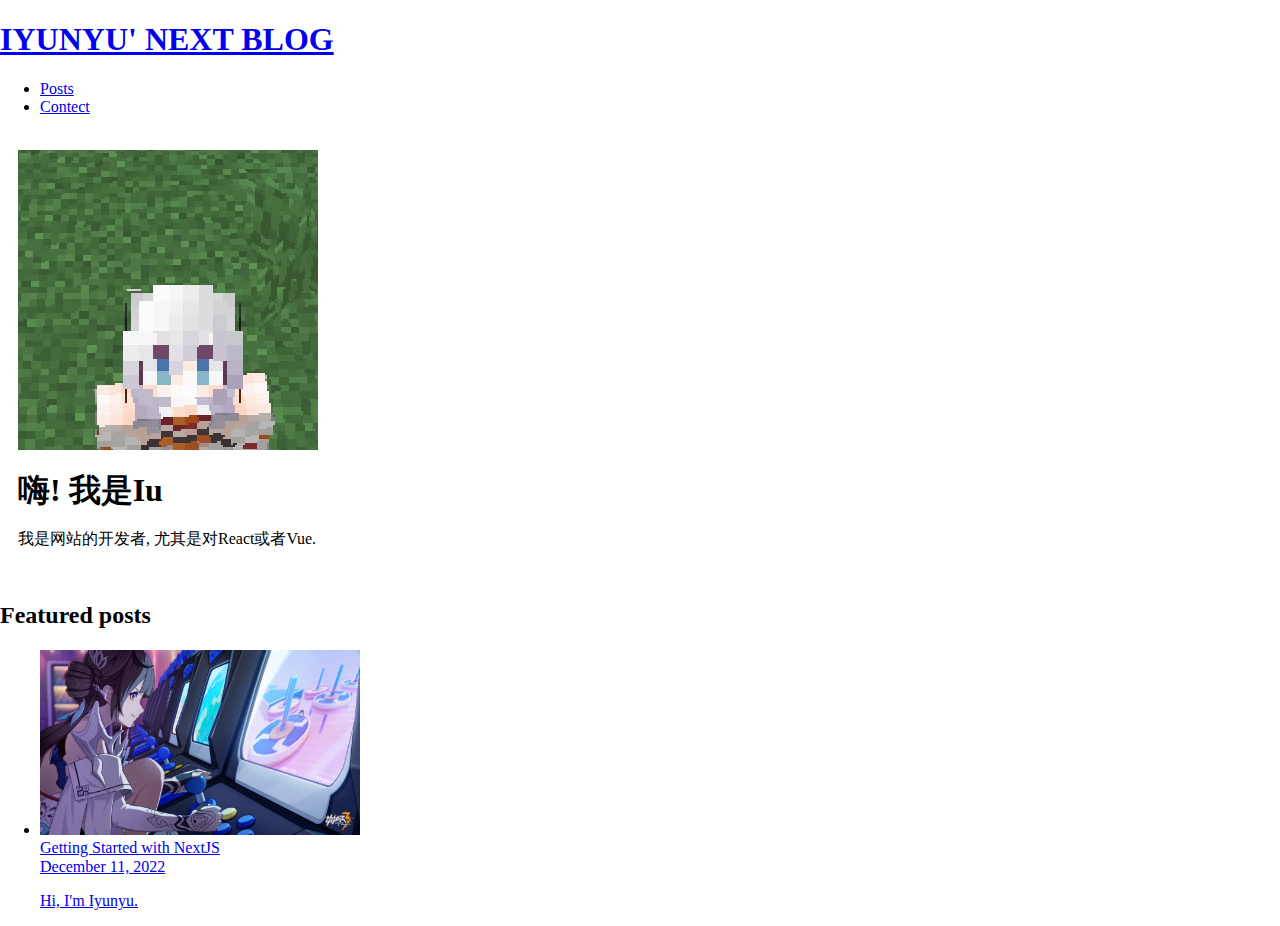
<file: index.html>
<!DOCTYPE html><html><head><meta charSet="utf-8"/><meta name="viewport" content="width=device-width"/><meta name="next-head-count" content="2"/><link rel="preload" href="/_next/static/css/27f939884f92a191.css" as="style"/><link rel="stylesheet" href="/_next/static/css/27f939884f92a191.css" data-n-g=""/><link rel="preload" href="/_next/static/css/609b5c7627119980.css" as="style"/><link rel="stylesheet" href="/_next/static/css/609b5c7627119980.css" data-n-p=""/><noscript data-n-css=""></noscript><script defer="" nomodule="" src="/_next/static/chunks/polyfills-c67a75d1b6f99dc8.js"></script><script src="/_next/static/chunks/webpack-8fa1640cc84ba8fe.js" defer=""></script><script src="/_next/static/chunks/framework-8c5acb0054140387.js" defer=""></script><script src="/_next/static/chunks/main-7f42b959b0669217.js" defer=""></script><script src="/_next/static/chunks/pages/_app-3c5f2ad7ffee38e7.js" defer=""></script><script src="/_next/static/chunks/pages/index-74a1f4d720d27f4a.js" defer=""></script><script src="/_next/static/QiBbcYabMxCJUNJT3hwny/_buildManifest.js" defer=""></script><script src="/_next/static/QiBbcYabMxCJUNJT3hwny/_ssgManifest.js" defer=""></script></head><body><div id="__next"><header><a href="/"><h1 class="logo_logo__soPE7">Iyunyu&#x27; next blog</h1></a><nav><ul><li><a href="/posts">Posts</a></li><li><a href="/contect">Contect</a></li></ul></nav></header><main><section class="hero_hero__LS_rn"><div class="hero_image__5JhZ0"><img alt="An image showing Iyunyu" src="/images/site/iyunyu.jpg" width="310" height="532" decoding="async" data-nimg="1" loading="lazy" style="color:transparent"/></div><h1>嗨! 我是Iu</h1><p>我是网站的开发者, 尤其是对React或者Vue.</p></section><section><h2>Featured posts</h2><ul><li><a href="/posts/getting-started-with-nextjs"><div><img alt="Getting Started with NextJS" src="/images/posts/getting-started-with-nextjs/getting-started-nextjs.png" width="320" height="185" decoding="async" data-nimg="1" loading="lazy" style="color:transparent"/></div><div>Getting Started with NextJS</div><time>December 11, 2022</time><p>Hi, I&#x27;m Iyunyu.</p></a></li></ul></section></main></div><script id="__NEXT_DATA__" type="application/json">{"props":{"pageProps":{}},"page":"/","query":{},"buildId":"QiBbcYabMxCJUNJT3hwny","nextExport":true,"autoExport":true,"isFallback":false,"scriptLoader":[]}</script></body></html>
</file>
<file: _next/static/css/609b5c7627119980.css>
.hero_hero__LS_rn{padding:.24rem}.hero_image__5JhZ0{width:4rem;height:4rem;overflow:hidden}
</file>
<file: _next/static/css/27f939884f92a191.css>
.logo_logo__soPE7{text-transform:uppercase}
/*! normalize.css v8.0.1 | MIT License | github.com/necolas/normalize.css */html{line-height:1.15;-webkit-text-size-adjust:100%}body{margin:0}main{display:block}h1{font-size:2em;margin:.67em 0}hr{box-sizing:content-box;height:0;overflow:visible}pre{font-family:monospace,monospace;font-size:1em}a{background-color:transparent}abbr[title]{border-bottom:none;text-decoration:underline;-webkit-text-decoration:underline dotted;text-decoration:underline dotted}b,strong{font-weight:bolder}code,kbd,samp{font-family:monospace,monospace;font-size:1em}small{font-size:80%}sub,sup{font-size:75%;line-height:0;position:relative;vertical-align:baseline}sub{bottom:-.25em}sup{top:-.5em}img{border-style:none}button,input,optgroup,select,textarea{font-family:inherit;font-size:100%;line-height:1.15;margin:0}button,input{overflow:visible}button,select{text-transform:none}[type=button],[type=reset],[type=submit],button{-webkit-appearance:button}[type=button]::-moz-focus-inner,[type=reset]::-moz-focus-inner,[type=submit]::-moz-focus-inner,button::-moz-focus-inner{border-style:none;padding:0}[type=button]:-moz-focusring,[type=reset]:-moz-focusring,[type=submit]:-moz-focusring,button:-moz-focusring{outline:1px dotted ButtonText}fieldset{padding:.35em .75em .625em}legend{box-sizing:border-box;color:inherit;display:table;max-width:100%;padding:0;white-space:normal}progress{vertical-align:baseline}textarea{overflow:auto}[type=checkbox],[type=radio]{box-sizing:border-box;padding:0}[type=number]::-webkit-inner-spin-button,[type=number]::-webkit-outer-spin-button{height:auto}[type=search]{-webkit-appearance:textfield;outline-offset:-2px}[type=search]::-webkit-search-decoration{-webkit-appearance:none}::-webkit-file-upload-button{-webkit-appearance:button;font:inherit}details{display:block}summary{display:list-item}[hidden],template{display:none}html{font-size:75px}body{font-size:16px}
</file>
